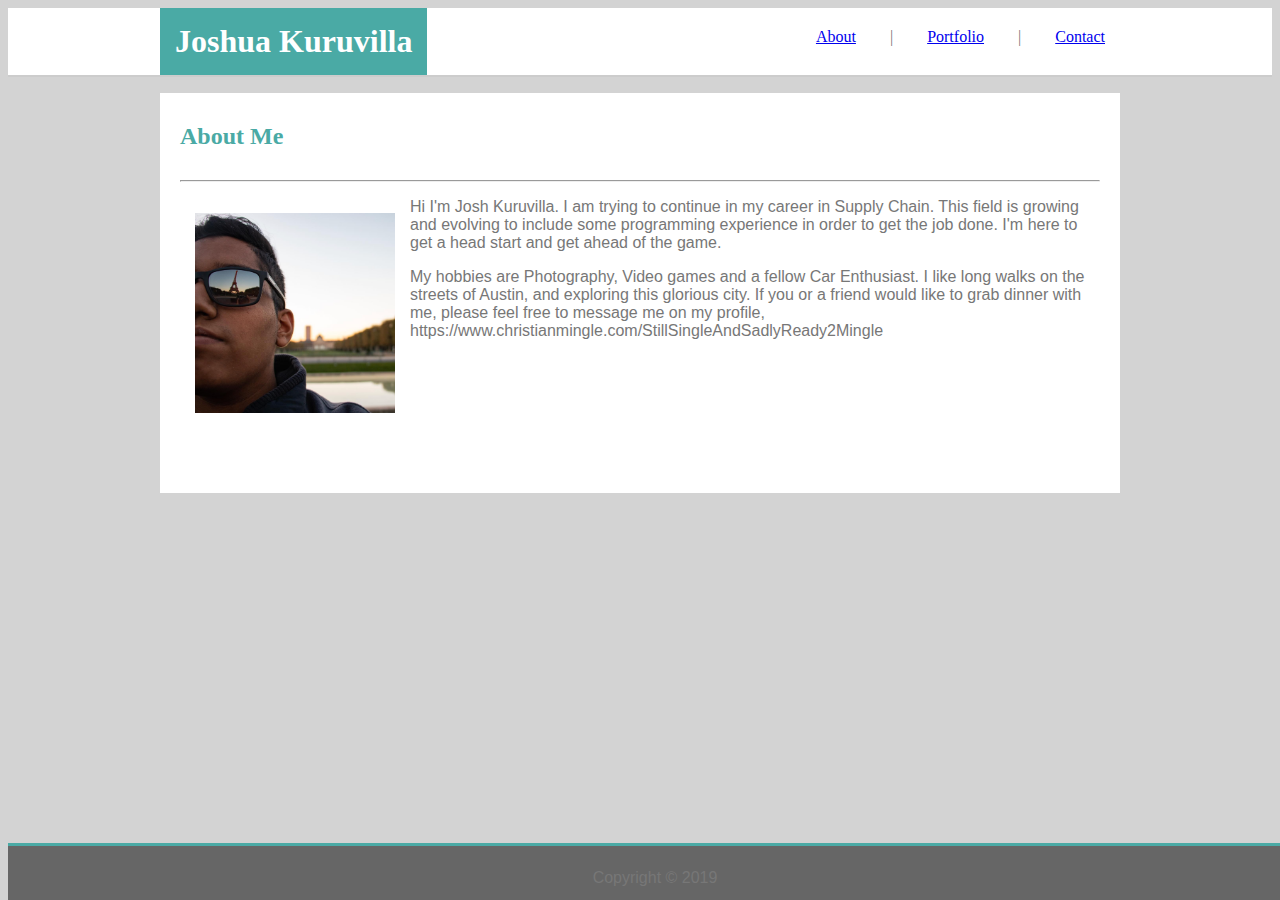
<file: index.html>
<!DOCTYPE html>
<html lang="en">

<head>
    <meta charset="UTF-8">
    <meta name="viewport" content="width=device-width, initial-scale=1.0">
    <meta http-equiv="X-UA-Compatible" content="ie=edge">
    <title>Joshua Kuruvilla</title>
    <link rel="stylesheet" type="text/css" href="assets/css/style.css">
  <!-- Meta Viewpoint for Phones -->
  <meta name="viewport" content="width=device-width, initial-scale=1">
</head>

<body>
    <header>
        

        <div class="in-header">
                <h1>Joshua Kuruvilla</h1>
            <nav>
                
                      <span class="navLink">
                          <a href="index.html">About</a>
                    </span> 

                    <span class="navLink">
                            |
                      </span> 

                    <span class="navLink">
                        <a href="Portfolio.html">Portfolio</a>
                    </span> 

                    <span class="navLink">
                            |
                      </span> 

                    <span class="navLink">
                        <a href="contact.html">Contact</a>
                    </span> 



                </ul>
            </nav>
        </div>
    </header>
    <br>

    <div id="container">
        <section class="about">
            <h2>About Me</h2>

        <hr>

        <section class="bio"><img id="bio-image" src="assets/images/Eiffel Tower.png" alt="Party">

            <p>Hi I'm Josh Kuruvilla. I am trying to continue in my career in Supply Chain. This field is growing and
                evolving to include some programming experience in order to get the job done. I'm here to get a head
                start
                and get ahead of the game.</p>

            <p>My hobbies are Photography, Video games and a fellow Car Enthusiast. I like long walks on the streets of
                Austin, and exploring this glorious city. If you or a friend would like to grab dinner with me, please
                feel
                free to message me on my profile, https://www.christianmingle.com/StillSingleAndSadlyReady2Mingle</p>
           
        </section>
        </section>
    </div>

    <footer>
        <p>Copyright &copy; 2019</p>
    </footer>

</body>

</html>
</file>
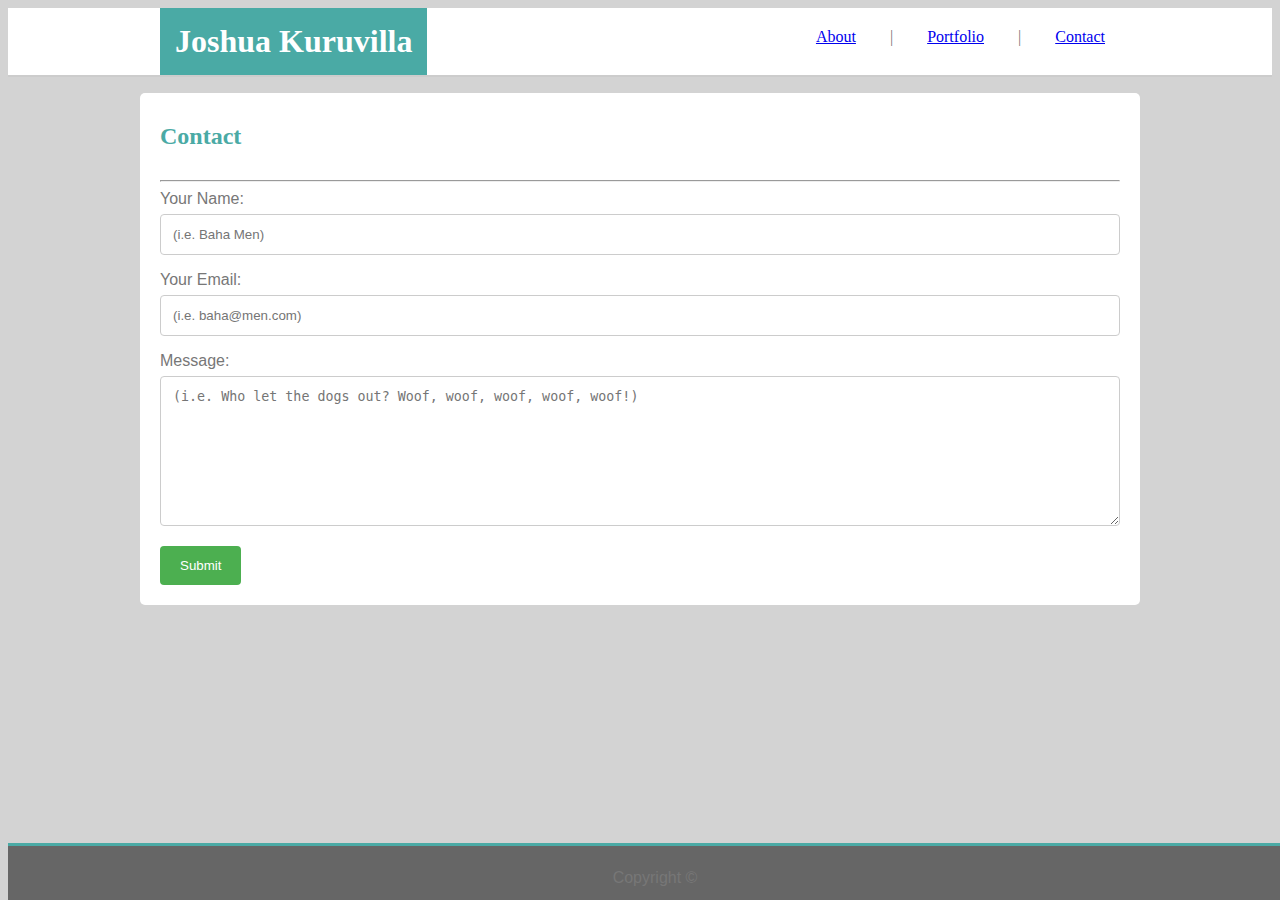
<file: contact.html>
<!DOCTYPE html>
<html lang="en">

<head>
    <meta charset="UTF-8">
    <meta name="viewport" content="width=device-width, initial-scale=1.0">
    <meta http-equiv="X-UA-Compatible" content="ie=edge">
    <title>Joshua Kuruvilla</title>
    <link rel="stylesheet" type="text/css" href="assets/css/style.css">
      <!-- Meta Viewpoint for Phones -->
  <meta name="viewport" content="width=device-width, initial-scale=1">

</head>

<body>
    <header>
        

        <div class="in-header">
                <h1>Joshua Kuruvilla</h1>
            <nav>
                
                      <span class="navLink">
                          <a href="index.html">About</a>
                    </span> 

                    <span class="navLink">
                            |
                      </span> 

                    <span class="navLink">
                        <a href="Portfolio.html">Portfolio</a>
                    </span> 

                    <span class="navLink">
                            |
                      </span> 

                    <span class="navLink">
                        <a href="contact.html">Contact</a>
                    </span> 



                </ul>
            </nav>
        </div>
    </header>
    <br>
    
    <div class="containerclass">
            <h2>Contact</h2>
            <hr>
            <form action="contact.html">
                <label for="Name">Your Name:</label>
                <input type="text" id="Name" Name="Name" placeholder="(i.e. Baha Men)">
                <label for="Email">Your Email:</label>
                <input type="text" id="Email" Email="Email" placeholder="(i.e. baha@men.com)">
                <label for="Subject">Message:</label>
                <!-- <input type="text" id="Subject" Subject="Subject"> -->
                <textarea name="Subject" id="Subject" placeholder="(i.e. Who let the dogs out? Woof, woof, woof, woof, woof!)" style="height: 150px"></textarea>
                <input type="Submit" value="Submit">
            </form>
        </div>

    <footer>
        <p>Copyright &copy;</p>
    </footer>

    <!-- https://www.w3schools.com/css/css_form.asp -->

</body>

</html>
</file>
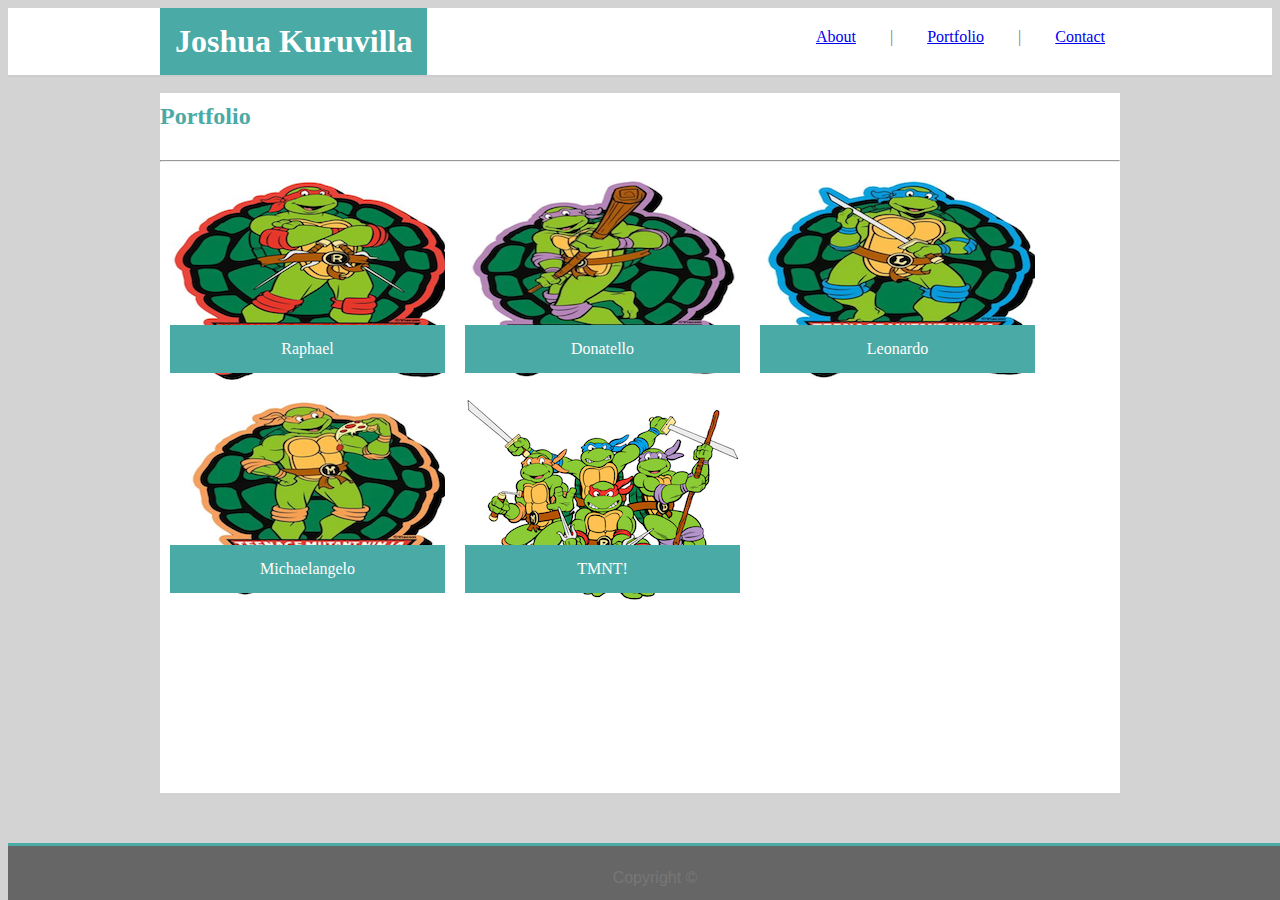
<file: Portfolio.html>
<!DOCTYPE html>
<html lang="en">

<head>
    <meta charset="UTF-8">
    <meta name="viewport" content="width=device-width, initial-scale=1.0">
    <meta http-equiv="X-UA-Compatible" content="ie=edge">
    <title>Joshua Kuruvilla</title>
    <link rel="stylesheet" type="text/css" href="assets/css/style.css">
  <!-- Meta Viewpoint for Phones -->
  <meta name="viewport" content="width=device-width, initial-scale=1">
</head>

<body>
    <header>
        

        <div class="in-header">
                <h1>Joshua Kuruvilla</h1>
            <nav>
                
                      <span class="navLink">
                          <a href="index.html">About</a>
                    </span> 

                    <span class="navLink">
                            |
                      </span> 

                    <span class="navLink">
                        <a href="Portfolio.html">Portfolio</a>
                    </span> 

                    <span class="navLink">
                            |
                      </span> 

                    <span class="navLink">
                        <a href="contact.html">Contact</a>
                    </span> 



                </ul>
            </nav>
        </div>
    </header>
    <br>

    <div id="portfolioContainer">
        <h2>Portfolio</h2>
        <hr>
        <div id="portfolio">

                <div class="box one">
                    <div class="boxText">Raphael</div>
                </div>
                <div class="box two">
                    <div class="boxText">Donatello</div>
                </div>
                <div class="box three">
                    <div class="boxText">Leonardo</div>
                </div>
                <div class="box four">
                    <div class="boxText">Michaelangelo</div>
                </div>
                <div class="box five">
                    <div class="boxText">TMNT!</div>
                </div>
    
            </div>
    
   </div>

    <footer>
        <p>Copyright &copy;</p>
    </footer>

</body>

</html>
</file>
<file: assets/css/style.css>
/* index.html */
body {
    background: lightgray;
    color: #777777;
    font-family: Arial, Helvetica, sans-serif;
    overflow: auto;
}

header {
    background: #ffffff;
    width: 100%;
    overflow: auto;
    margin: 0;
    padding: 0;
    box-shadow: 0px 2px #cccccc;
    font-family: Georgia, 'Times New Roman', Times, serif;
    display: flex;
}

.in-header {
    width: 960px;
    overflow: auto;
    margin: 0 auto;
    padding: 0;
    display: flex;
    flex-wrap: wrap;
    justify-content: space-between;
}

h1 {
    background: #4aaaa5;
    color: white;
    float: left;
    text-align: center;
    padding: 15px;
    margin: auto 0;
}

h2 {
    font-family: Georgia, 'Times New Roman', Times, serif;
    font-size: 24px;
    color: #4aaaa5;
    margin: 10px 0px 30px 0px;
    
}


nav {
    order: 1;
    padding: 20px 0px 20px 0px;
    text-align: right;

}

/* .nav-link {
    padding-right: 5px;
    float: right;
} */
.navLink {
    padding: 0px 15px 0px 15px;
    
}

#container {
    height: 400px;
    max-width: 100%;
    width: 960px;
    background: #fff;
    overflow: auto;
    margin: 0 auto;
}

#portfolioContainer {
    height: 700px;
    max-width: 100%;
    width: 960px;
    background: #fff;
    overflow: auto;
    margin: 0 auto;
}

.about {
    padding: 20px;
}

#bio-image {
    float: left;
    padding: 15px;
    width: 200px;
    height: 200px;
}

footer {
    width: 100%;
    height: 40px;
    text-align: center;
    z-index: 2;
    border-top: 3px solid #4aaaa5;
    background-color: #666666;
    padding: 7px;
    position: fixed;
    clear: both;
    bottom: 0px;
    /* right: 1px; */
}
/* index.html */


/* input[type="text"], select, textarea {
    width: 100%;
    padding: 10px;
    
    /* border: 2px black; */
    /* border-radius: 2px;
    box-sizing: border-box;
    margin-top: 5px;
    margin-bottom: 10px; */

/* } */ 
/* contact.html/
/* Style inputs with type="text", select elements and textareas */
input[type=text], select, textarea {
    width: 100%; /* Full width */
    padding: 12px; /* Some padding */ 
    border: 1px solid #ccc; /* Gray border */
    border-radius: 4px; /* Rounded borders */
    box-sizing: border-box; /* Make sure that padding and width stays in place */
    margin-top: 6px; /* Add a top margin */
    margin-bottom: 16px; /* Bottom margin */
    resize: vertical /* Allow the user to vertically resize the textarea (not horizontally) */
  }
  
  /* Style the submit button with a specific background color etc */
  input[type=submit] {
    background-color: #4CAF50;
    color: white;
    padding: 12px 20px;
    border: none;
    border-radius: 4px;
    cursor: pointer;
  }
  
  /* When moving the mouse over the submit button, add a darker green color */
  input[type=submit]:hover {
    background-color: #45a049;
  }
  
  /* Add a background color and some padding around the form */
  .containerclass {
    border-radius: 5px;
    background-color: #f2f2f2;
    padding: 20px;
    max-width: 100%;
    width: 960px;
    background: #fff;
    overflow: auto;
    margin: 0 auto;
  }
/* contact.html */

/* Portfolio.html */
.box {
    background-color: #eee; 
    width: 275px;
    height: 200px; 
    margin: 10px 10px 10px 10px; 
    position: relative;
}
.one {
    background-image: url("../images/Raphael.png"); 
}

.two {
    background-image: url("../images/Donatello.png"); 
}

.three {
    background-image: url("../images/Leonardo.png"); 
}

.four {
    background-image: url("../images/Michaelangelo.png"); 
}

.five {
    background-image: url("../images/TMNT!.png"); 
}

#portfolio {
    display: flex;
    flex-wrap: wrap;
}

.boxText {
    font-family: Georgia, 'Times New Roman', Times, serif; 
    color: #fff; 
    padding: 15px; 
    background-color: #4aaaa5; 
    position: absolute; 
    bottom: 7px; 
    width: 245px; 
    text-align: center; 
}
/* Portfolio.html */
/* .flex {
    width: 100%;
    display: flex;
    flex-direction: row;
    justify-content: space-between;
    align-items: center; */

/* } */







/* #AboutMe {
    color: lightseagreen;
} */







/* .thisisnotusedYET {height: auto;
width: 960px;
background: darkgray;
padding: 20px;
margin: 0 auto;
} */

/* .container2 {
    background: whitesmoke;
    width: 400px;
    height: 400px;
    overflow: auto;
}

#floated {
    float: left;
    width: 100px;
    background: red;
}

/* #container{
    width: 400px;
    background: yellow;
}
#floated{
    float: left;
    width: 150px;
    background: red;
} */
    
/* }

.JoshuaKuruvilla {
    font-size: 48px;
    float: left;

} */

/* #party { */
    /* image-resolution: ; */
} */
</file>
